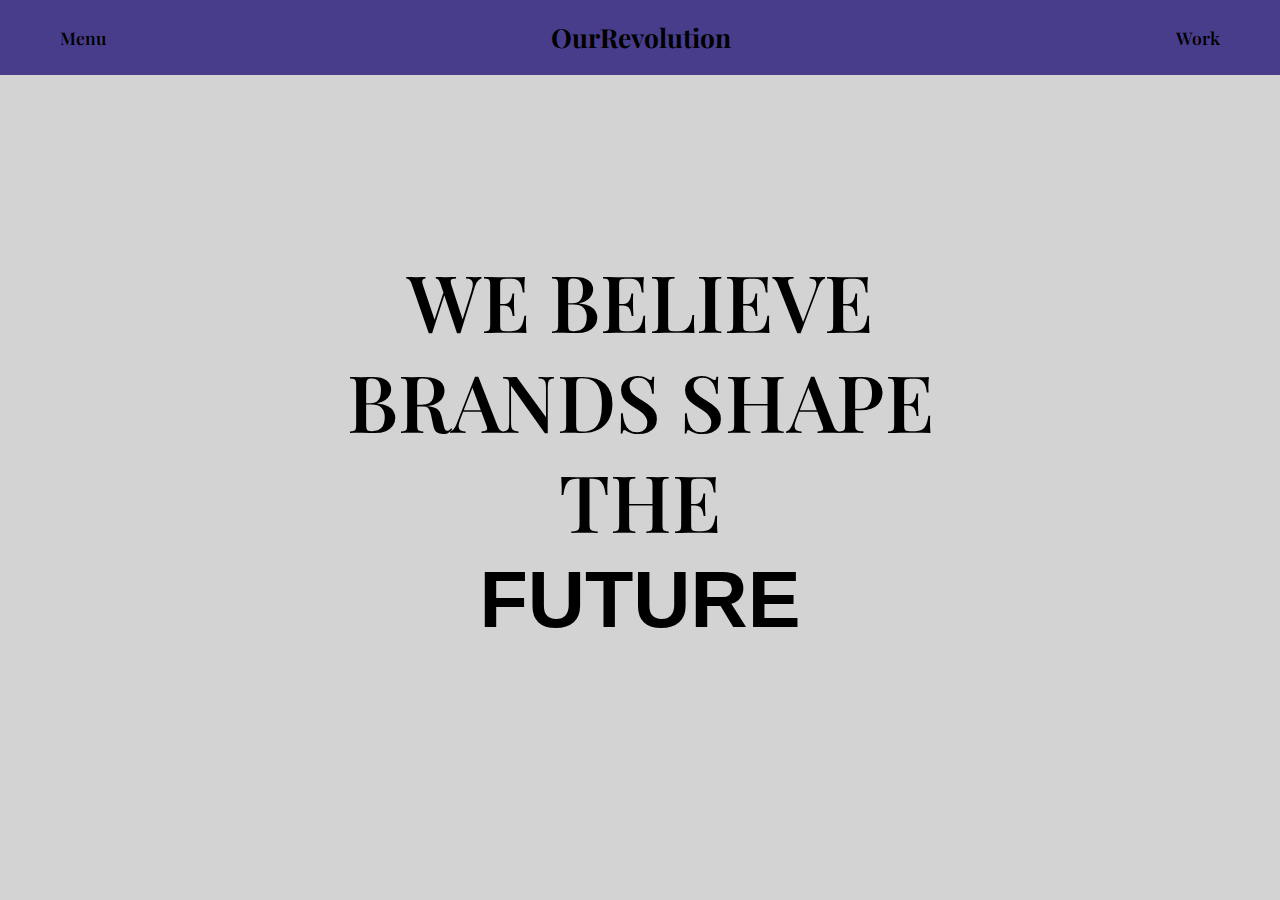
<file: image-animation/index.html>
<!DOCTYPE html>
<html lang="en">
<head>
    <meta charset="UTF-8">
    <meta name="viewport" content="width=device-width, initial-scale=1.0">
    <title>Card Pop-up</title>
    <link rel="stylesheet" href="style.css">
</head>
<body>
    <header>
        <nav>
            <div class="nav-menu">
                <p>Menu</p>
            </div>

            <div class="nav-logo">
                <h2>OurRevolution</h2>
            </div>
            
            <div class="nav-work">
                <p>Work</p>
            </div>
        </nav>

        <div class="hero-content">
            <p>we believe brands shape the<span>Future</span></p>
        </div>
    </header>
</body>

<script src="https://cdnjs.cloudflare.com/ajax/libs/gsap/3.12.5/gsap.min.js" integrity="sha512-7eHRwcbYkK4d9g/6tD/mhkf++eoTHwpNM9woBxtPUBWm67zeAfFC+HrdoE2GanKeocly/VxeLvIqwvCdk7qScg==" crossorigin="anonymous" referrerpolicy="no-referrer"></script>

<script src="script.js"></script>
</html>
</file>
<file: image-animation/style.css>
@import url('https://fonts.googleapis.com/css2?family=Playfair+Display:ital,wght@0,400..900;1,400..900&display=swap');

*{
    margin: 0;
    padding: 0;
    box-sizing: border-box;
    font-family: "Playfair Display", serif;
}

header{
    width: 100%;
    height: 100vh;
    background-color: rgba(128, 128, 128, 0.35);
    
}
nav{
    display: flex;
    justify-content: space-between;
    align-items: center;
    padding: 20px 60px;
    background-color:darkslateblue;
    font-size: 17.5px;
    color: #000;
    font-weight: 600;
}
.nav-logo h2, p{
    color: #000;
    cursor: pointer;
}

.hero-content{
    position: absolute;
    top: 50%;
    left: 50%;
    transform:  translate(-50%, -50%);
}

.hero-content p{
    font-size: 4.95rem;
    text-transform: uppercase;
    text-align: center;
    font-weight: 550;
    line-height: 100px;
}

.hero-content p span{
    display: block;
    font-family: Arial, sans-serif;
    font-weight: 900;
}
.imageDiv{
    position: absolute;
    top: 0;
    left: 0;
    width: 150px;
    height: 220px;
    overflow: hidden;
}
.imageDiv img{
    border-radius: 10px;
    transform: translateY(100%);
    width: 100%;
    height: 100%;
    object-fit: cover;
}
</file>
